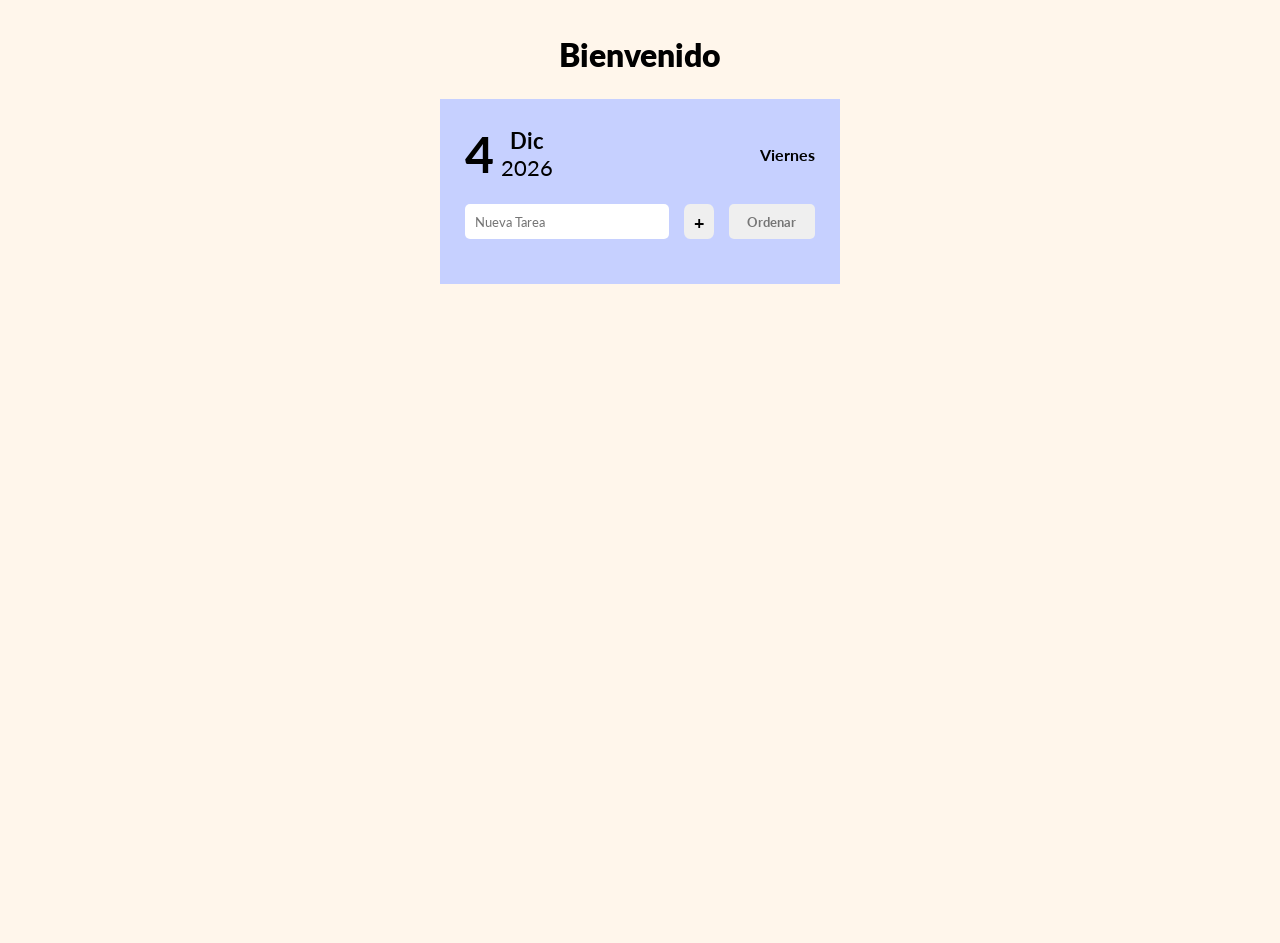
<file: index.html>
<!DOCTYPE html>
<html lang="en">
<head>
    <meta charset="UTF-8">
    <meta name="viewport" content="width=device-width, initial-scale=1.0">
    <title>Lista De Tareas</title>
    <link rel="preconnect" href="https://fonts.googleapis.com">
    <link rel="preconnect" href="https://fonts.gstatic.com" crossorigin>
    <link href="https://fonts.googleapis.com/css2?family=Lato:ital,wght@0,100;0,300;0,400;0,700;0,900;1,100;1,300;1,400;1,700;1,900&display=swap" rel="stylesheet">
    <link rel="stylesheet" href="css/style.css">
    <script src="js/script.js" defer></script>
</head>
<body>  
    <h1 class="title-welcome">Bienvenido</h1>

    <!--contenido principal-->    
    <div class="list RoundBorder">
        <div class="date">
            <div class="dateRight">
                <div id="dateNumber"></div>
                <div>
                    <div id="dateMonth"></div>
                    <div id="dateYear"></div>
                </div>
            </div>
            <div id="dateText"></div>
        </div>

        <form onsubmit="addNewTask(event)">
            <input type="text" name="taskText" autocomplete="off" placeholder="Nueva Tarea" class="roundBorder">
            <button type="submit" class="addTaskButton">+</button>
            <button type="button" class="orderButton roundBorder" onclick="renderOrderedTasks()">Ordenar</button>
        </form>
        <div id="tasksContainer"></div>
    </div>

</body>
</html>
</file>
<file: css/style.css>
* {
    font-family: "Lato", Arial, sans-serif;
}

*:first-letter {
    text-transform: capitalize;
}

body {
    background-color: rgb(255, 246, 235);
    text-align: center;
    height: 100vh;
}

.title-welcome {
    font-weight: 800;
    margin-top: 35px;
}

.roundBorder {
    border-radius: 5px;
}

.list {
    margin: 25px auto;
    padding: 25px;
    background-color: rgb(198, 208, 255);
    width: 100%;
    max-width: 350px;
}

.date {
    display: flex;
    align-items: center;
    justify-content: space-between;
}

.dateRight {
    display: flex;
    align-items: center;
}

#dateMonth, #dateNumber, #dateText{
    font-weight: bold;
}

#dateMonth, #dateYear {
    margin-left: 7px;
    font-size: 22px;
}

#dateNumber {
    font-size: 50px;
}

/* formulario */

form {
    margin: 20px 0;
    display: grid;
    grid-auto-flow: column;
    grid-template-columns: auto 30px auto;
    grid-column-gap: 15px;
} 

input {
    border: none; 
    padding-left: 10px;
    color:rgb(118, 118, 118);
}

input:focus {
    outline: none;
}

.addTaskButton, .orderButton {
    border: none;
    font-weight: bold;
    cursor: pointer;
}

.addTaskButton {
    height: 35px;
    border-radius: 20%;
    font-size: 18px;
    transition: all 0.3s ease;
}

.orderButton {
    background-color: linear-gradient(to right, rgb(255, 220, 220), rgb(217, 255, 198));
    color: rgb(118, 118, 118);
    transition: all 0.3s ease;
}

.addTaskButton:hover, .orderButton:hover {
    background-color: rgba(255, 255, 255, 0.918);
    color: rgb(93, 93, 93);
}

.task{
    background-color: black;
    padding: 15px;
    margin-top: 12px;
    color: rgb(239, 238, 238);
    cursor: pointer;
}

.task:hover {
    transition: all 0.3s ease-in-out;
    background-color: rgb(138, 53, 53);
}

.done {
    background-color: rgb(198, 198, 198);
    text-decoration: line-through;    
    color: black;
}

.done:hover {
    transition: all 0.3s ease-in-out;
    background-color: rgb(135, 167, 120);
    color: white;
}
</file>
